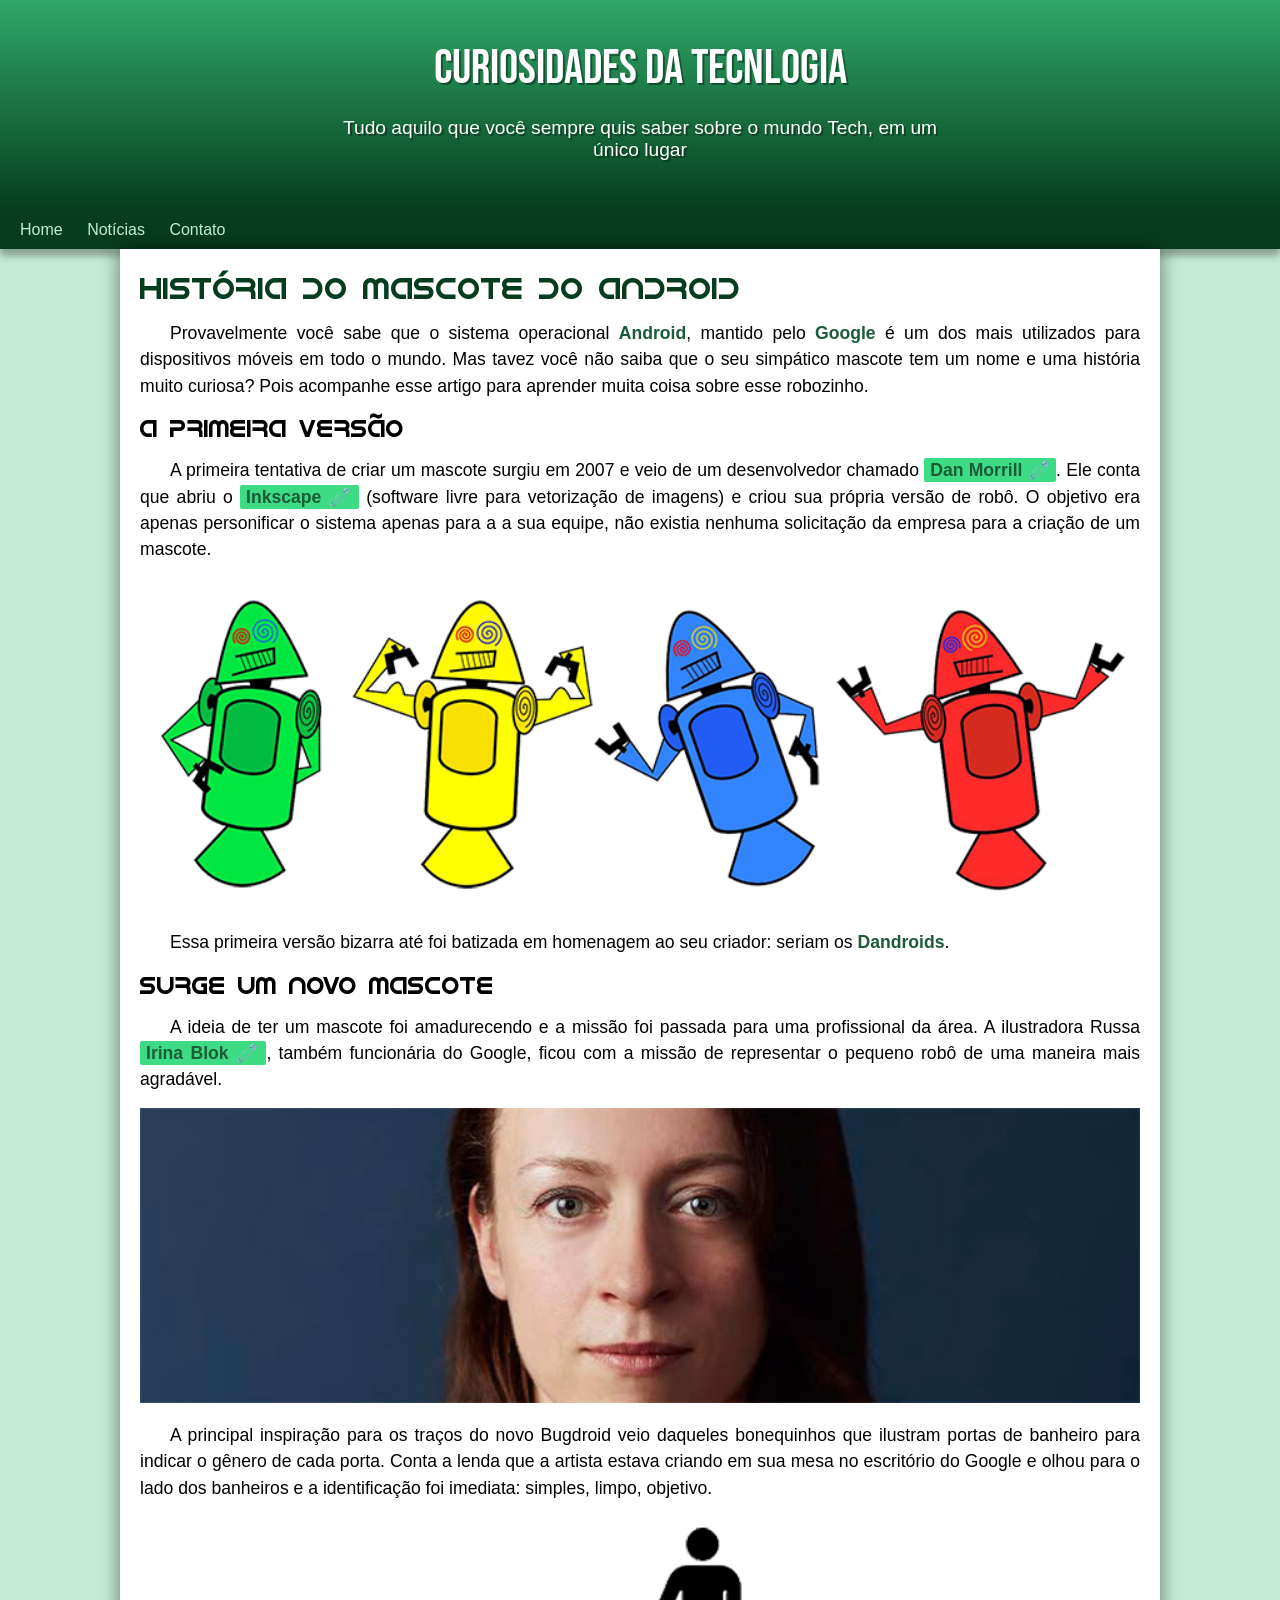
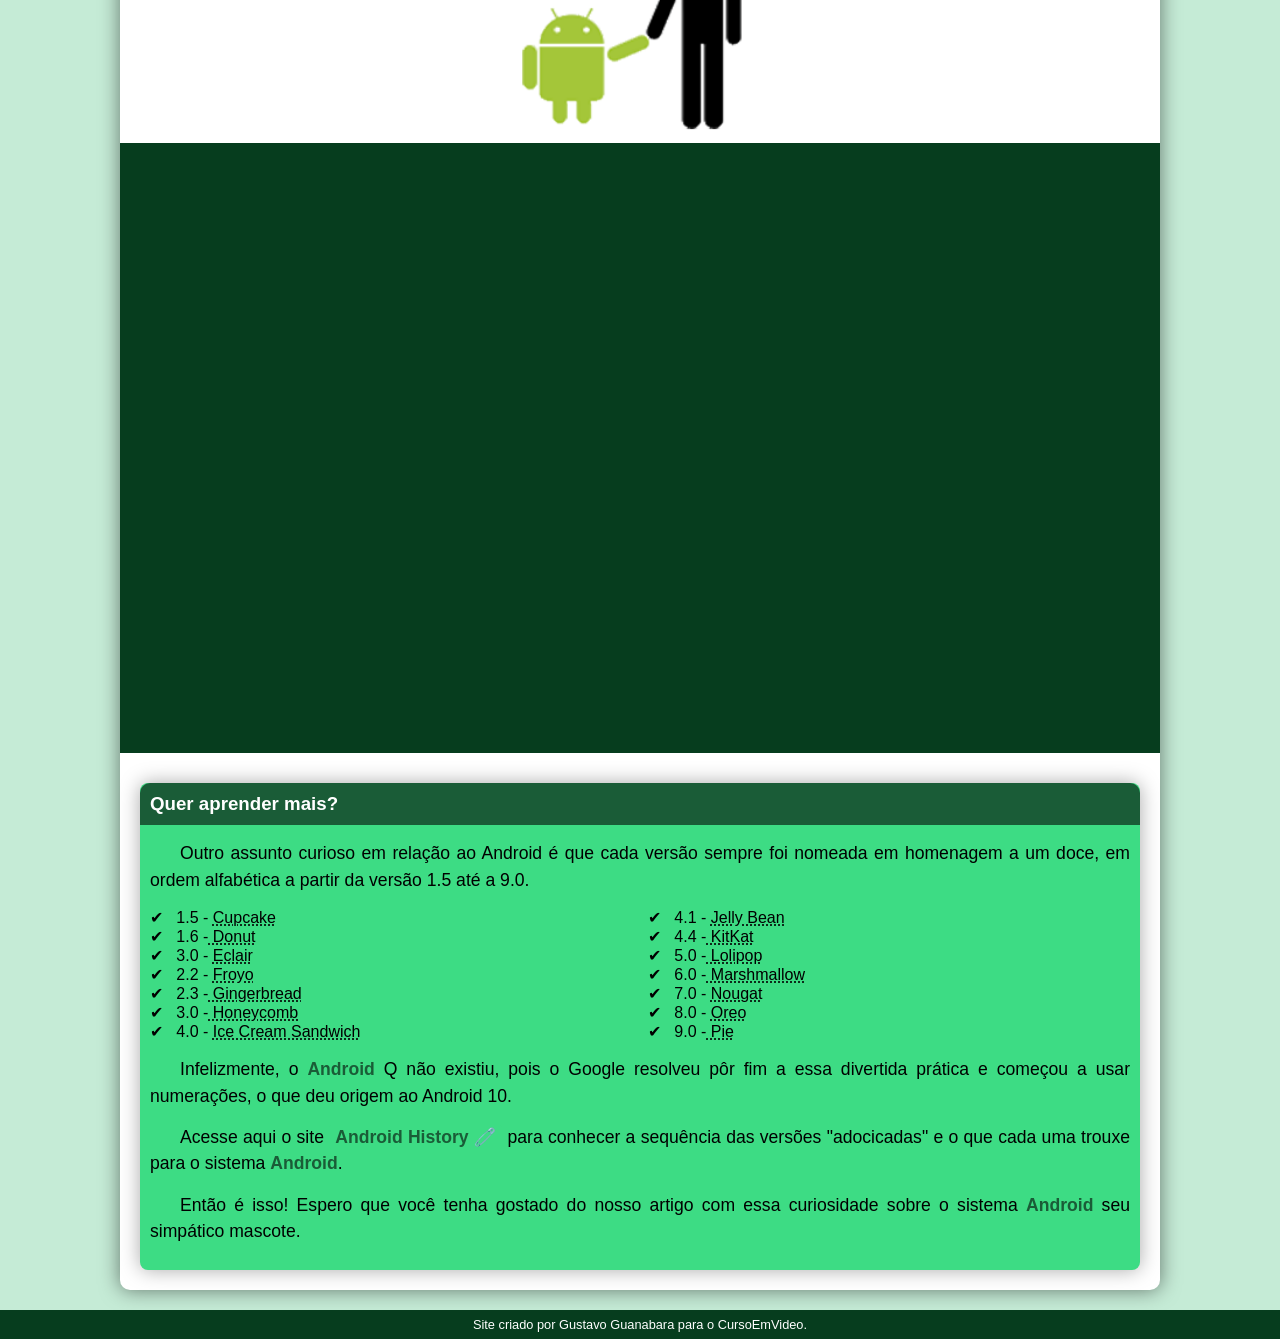
<file: index.html>
<!DOCTYPE html>
<html lang="pt-br">

<head>
    <meta charset="UTF-8">
    <meta name="viewport" content="width=device-width, initial-scale=1.0">
    <title>Como surgiu o mascote do Android?</title>
    <link rel="shortcut icon" href="imagens/favicon.ico" type="image/x-icon">
    <link rel="stylesheet" href="style.css">
</head>

<body>
    <header>
        <h1>Curiosidades da Tecnlogia</h1>
        <p>Tudo aquilo que você sempre quis saber sobre o mundo Tech, em um único lugar</p>
    </header>
    <nav>
        <a href="#">Home</a>
        <a href="#">Notícias</a>
       <a href="#">Contato</a>
    </nav>
    <main>
        <article>
            <h1>História do Mascote do Android</h1>

            <p> Provavelmente você sabe que o sistema operacional <strong>Android</strong>, mantido pelo
                <strong>Google</strong> é um dos mais utilizados
                para dispositivos móveis em todo o mundo. Mas tavez você não saiba que o seu simpático mascote tem um
                nome e uma história muito curiosa? Pois acompanhe esse artigo para aprender muita coisa sobre esse
                robozinho.
            </p>

            <h2>A primeira versão</h2>

            <p>
                A primeira tentativa de criar um mascote surgiu em 2007 e veio de um desenvolvedor chamado <a
                    href="https://androidcommunity.com/dan-morrill-shows-us-the-android-mascot-that-almost-was-20130103/"
                    target="_blank" class="externo">Dan Morrill</a>.
                Ele
                conta que abriu o <a href="https://androidcommunity.com/dan-morrill-shows-us-the-android-mascot-that-almost-was-20130103/"target= "blank" class="externo" >Inkscape</a> (software livre para vetorização de imagens) e criou sua própria versão de
                robô.
                O objetivo era apenas personificar o sistema apenas para a a sua equipe, não existia nenhuma solicitação
                da
                empresa para a criação de um mascote.
            </p>


            <picture>
                <source media="(max-width: 600px )" srcset="imagens/dan-droids-pq.png">
                <img src="imagens/dan-droids.png" alt="primeiro mascote do Android">
            </picture>


            <p>Essa primeira versão bizarra até foi batizada em homenagem ao seu criador: seriam os
                <strong>Dandroids</strong>.
            </p>

            <h2>Surge um novo mascote</h2>



            <p>A ideia de ter um mascote foi amadurecendo e a missão foi passada para uma profissional da área. A
                ilustradora Russa <a href="https://www.irinablok.com/android" target="_blank" class="externo">Irina Blok</a>, também
                funcionária do Google, ficou com a missão de representar o pequeno
                robô de uma maneira mais agradável. </p>

            <picture>
                <source media="(max-width: 600px)" srcset="imagens/irina-blok-pq.jpg">
                <img src="imagens/irina-blok.jpg" alt="Irina Blok, Criadora do Bugdroid">
            </picture>

            <p>

                A principal inspiração para os traços do novo Bugdroid veio daqueles bonequinhos que ilustram
                portas de
                banheiro para indicar o gênero de cada porta. Conta a lenda que a artista estava criando em sua
                mesa no
                escritório do Google e olhou para o lado dos banheiros e a identificação foi imediata: simples,
                limpo,
                objetivo.

            </p>


            <img src="imagens/bugdroid.png" class="pequena" alt="bugdroid.png">

            <div class="video">
                <iframe width="560" height="315" src="https://www.youtube.com/embed/l2UDgpLz20M?si=KDOLOevbbXDJfc_m"
                    title="YouTube video player" frameborder="0"
                    allow="accelerometer; autoplay; clipboard-write; encrypted-media; gyroscope; picture-in-picture; web-share"
                    referrerpolicy="strict-origin-when-cross-origin" allowfullscreen></iframe>
            </div>
        </article>
        <aside>

            <h3>Quer aprender mais?</h3>

            <p>

                Outro assunto curioso em relação ao Android é que cada versão sempre foi nomeada em homenagem a
                um doce,
                em
                ordem alfabética a partir da versão 1.5 até a 9.0.
            </p>

            <ul>
                <li>
                    1.5 - <abbr title="Bolo de Copo">Cupcake</abbr>
                </li>

                <li>
                    1.6 -<abbr title="Rosquinha"> Donut</abbr>
                </li>

                <li>
                    3.0 - <abbr title="Bomba">Eclair</abbr>
                </li>

                <li>
                    2.2 - <abbr title="Iorgute Congelado">Froyo</abbr>
                </li>

                <li>
                    2.3 -<abbr title="Biscoito de Gengibre"> Gingerbread</abbr>
                </li>

                <li>
                    3.0 -<abbr title="Favo de Mel"> Honeycomb</abbr>
                </li>

                <li>
                    4.0 - <abbr title="Sanduiche  de Sorvete">Ice Cream Sandwich</abbr>
                </li>

                <li>
                    4.1 - <abbr title="Jujuba">Jelly Bean</abbr>
                </li>

                <li>
                    4.4 -<abbr title="KitKat"> KitKat</abbr>
                </li>

                <li>
                    5.0 -<abbr title="Pirulito"> Lolipop</abbr>
                </li>

                <li>
                    6.0 -<abbr title="Marshmallow"> Marshmallow</abbr>
                </li>

                <li>
                    7.0 - <abbr title="Torrone">Nougat</abbr>
                </li>

                <li>
                    8.0 - <abbr title="Oreo">Oreo</abbr>
                </li>

                <li>
                    9.0 -<abbr title="Torta"> Pie</abbr>
                </li>

            </ul>


            <p>
                Infelizmente, o <strong>Android</strong> Q não existiu, pois o Google resolveu pôr fim a essa
                divertida prática e começou
                a
                usar numerações, o que deu origem ao Android 10.
            </p>


            <p>
                Acesse aqui o site <a
                    href="https://medium.com/@sanathsajeevakumara/android-versions-and-their-flavours-4e950859e5c4"
                    target="_blank" class="externo">Android History</a> para conhecer a sequência das versões "adocicadas" e o que
                cada uma
                trouxe para o sistema <strong>Android</strong>.
            </p>


            <p>
                Então é isso! Espero que você tenha gostado do nosso artigo com essa curiosidade sobre o sistema
                <strong>Android</strong>
                seu simpático mascote.
            </p>

        </aside>
    </main>
    <footer>
        <p>
            Site criado por <a href="https://gustavoguanabara.github.io/ " target="_blank " >Gustavo Guanabara</a> para o
            <a href="https://www.youtube.com/c/CursoemV%C3%ADdeo" target="_blank">CursoEmVideo</a>.
        </p>
    </footer>

</body>

</html>
</file>
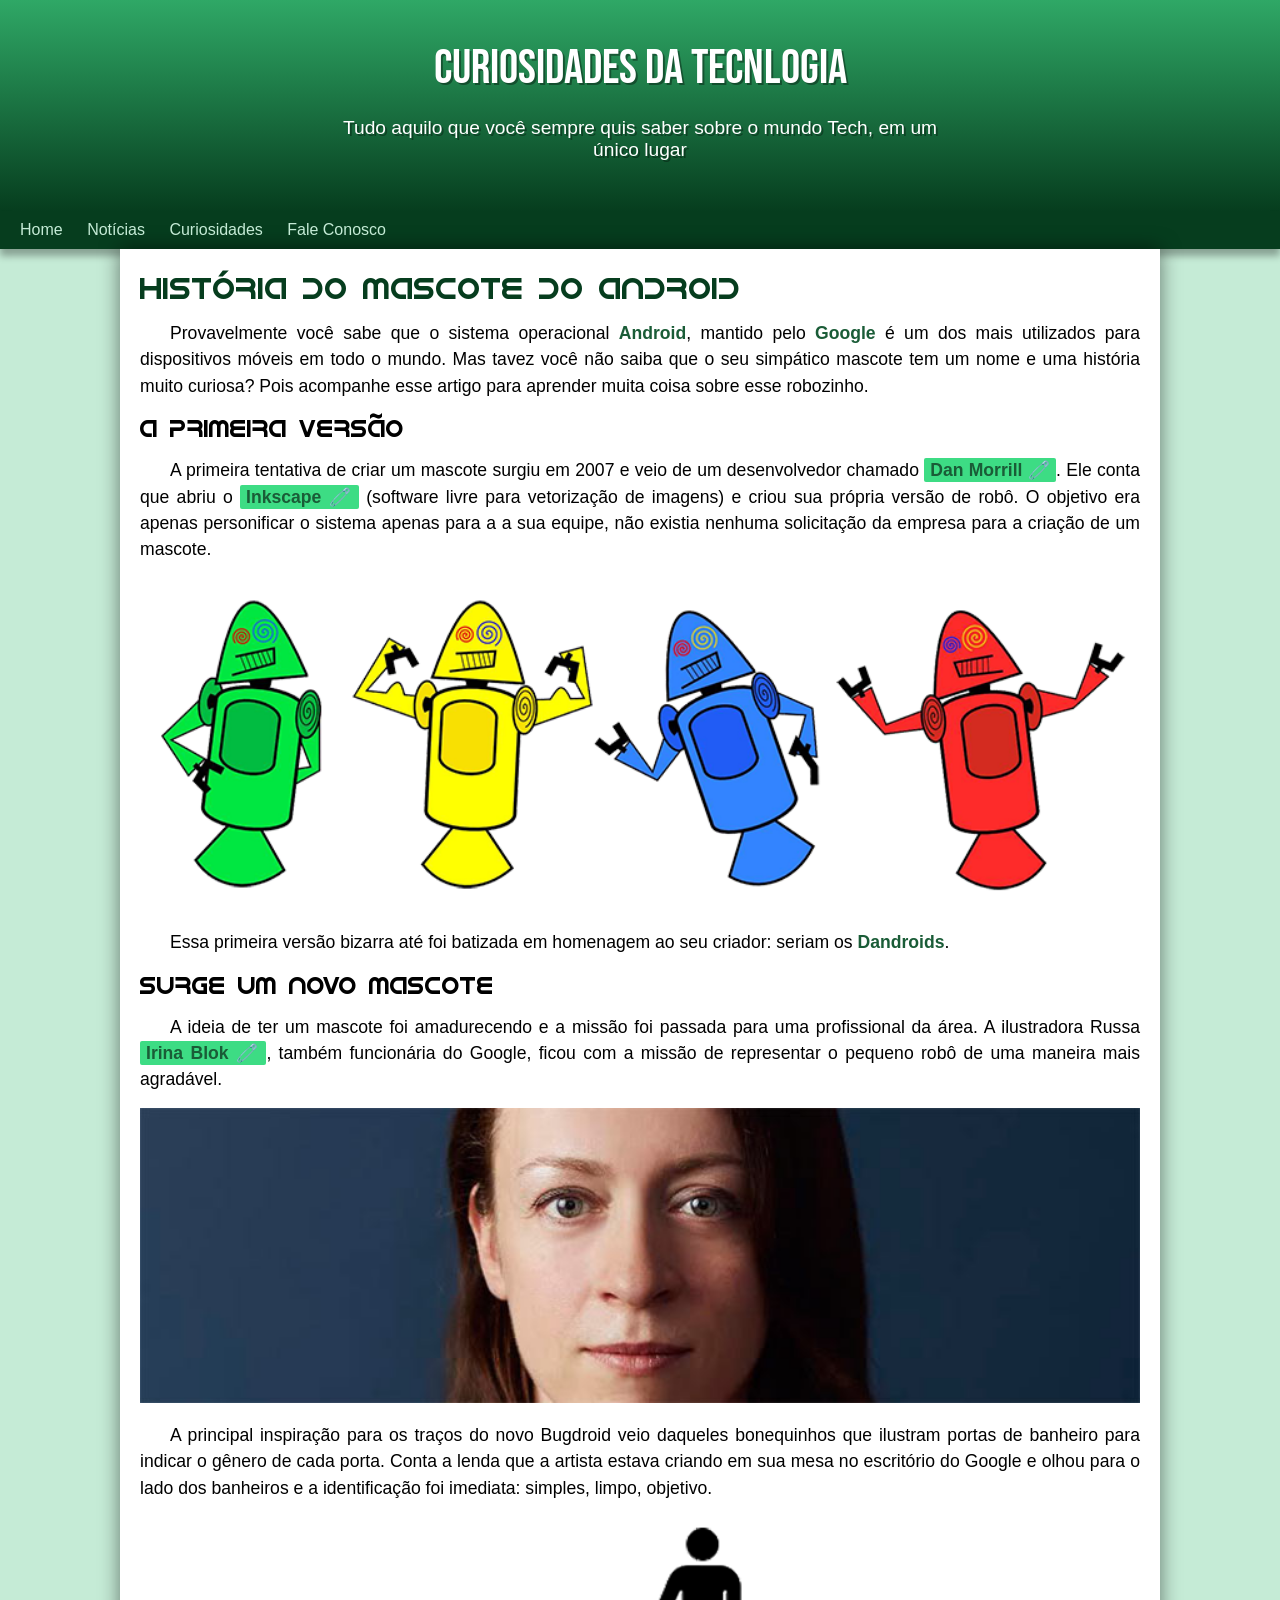
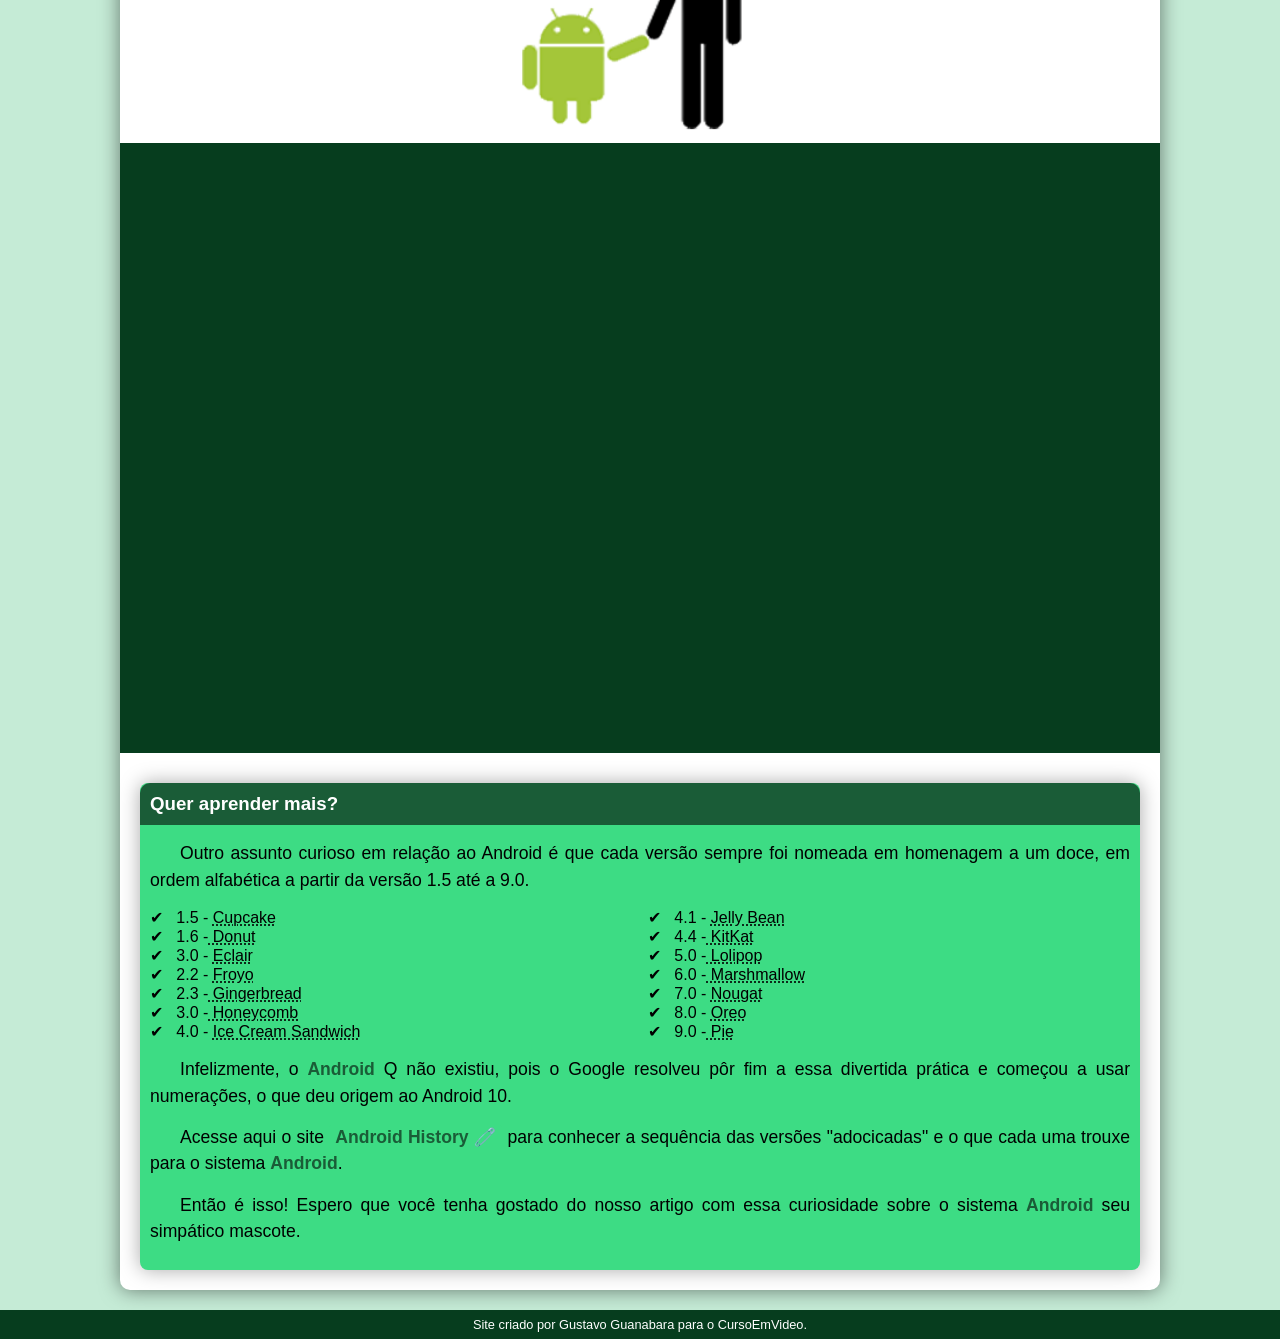
<file: index.html.html>
<!DOCTYPE html>
<html lang="pt-br">

<head>
    <meta charset="UTF-8">
    <meta name="viewport" content="width=device-width, initial-scale=1.0">
    <title>Como surgiu o mascote do Android?</title>
    <link rel="shortcut icon" href="imagens/favicon.ico" type="image/x-icon">
    <link rel="stylesheet" href="style.css">
</head>

<body>
    <header>
        <h1>Curiosidades da Tecnlogia</h1>
        <p>Tudo aquilo que você sempre quis saber sobre o mundo Tech, em um único lugar</p>
    </header>
    <nav>
        <a href="#">Home</a>
        <a href="#">Notícias</a>
        <a href="#">Curiosidades</a>
        <a href="#">Fale Conosco</a>
    </nav>
    <main>
        <article>
            <h1>História do Mascote do Android</h1>

            <p> Provavelmente você sabe que o sistema operacional <strong>Android</strong>, mantido pelo
                <strong>Google</strong> é um dos mais utilizados
                para dispositivos móveis em todo o mundo. Mas tavez você não saiba que o seu simpático mascote tem um
                nome e uma história muito curiosa? Pois acompanhe esse artigo para aprender muita coisa sobre esse
                robozinho.
            </p>

            <h2>A primeira versão</h2>

            <p>
                A primeira tentativa de criar um mascote surgiu em 2007 e veio de um desenvolvedor chamado <a
                    href="https://androidcommunity.com/dan-morrill-shows-us-the-android-mascot-that-almost-was-20130103/"
                    target="_blank" class="externo">Dan Morrill</a>.
                Ele
                conta que abriu o <a href="https://androidcommunity.com/dan-morrill-shows-us-the-android-mascot-that-almost-was-20130103/"target= "blank" class="externo" >Inkscape</a> (software livre para vetorização de imagens) e criou sua própria versão de
                robô.
                O objetivo era apenas personificar o sistema apenas para a a sua equipe, não existia nenhuma solicitação
                da
                empresa para a criação de um mascote.
            </p>


            <picture>
                <source media="(max-width: 600px )" srcset="imagens/dan-droids-pq.png">
                <img src="imagens/dan-droids.png" alt="primeiro mascote do Android">
            </picture>


            <p>Essa primeira versão bizarra até foi batizada em homenagem ao seu criador: seriam os
                <strong>Dandroids</strong>.
            </p>

            <h2>Surge um novo mascote</h2>



            <p>A ideia de ter um mascote foi amadurecendo e a missão foi passada para uma profissional da área. A
                ilustradora Russa <a href="https://www.irinablok.com/android" target="_blank" class="externo">Irina Blok</a>, também
                funcionária do Google, ficou com a missão de representar o pequeno
                robô de uma maneira mais agradável. </p>

            <picture>
                <source media="(max-width: 600px)" srcset="imagens/irina-blok-pq.jpg">
                <img src="imagens/irina-blok.jpg" alt="Irina Blok, Criadora do Bugdroid">
            </picture>

            <p>

                A principal inspiração para os traços do novo Bugdroid veio daqueles bonequinhos que ilustram
                portas de
                banheiro para indicar o gênero de cada porta. Conta a lenda que a artista estava criando em sua
                mesa no
                escritório do Google e olhou para o lado dos banheiros e a identificação foi imediata: simples,
                limpo,
                objetivo.

            </p>


            <img src="imagens/bugdroid.png" class="pequena" alt="bugdroid.png">

            <div class="video">
                <iframe width="560" height="315" src="https://www.youtube.com/embed/l2UDgpLz20M?si=KDOLOevbbXDJfc_m"
                    title="YouTube video player" frameborder="0"
                    allow="accelerometer; autoplay; clipboard-write; encrypted-media; gyroscope; picture-in-picture; web-share"
                    referrerpolicy="strict-origin-when-cross-origin" allowfullscreen></iframe>
            </div>
        </article>
        <aside>

            <h3>Quer aprender mais?</h3>

            <p>

                Outro assunto curioso em relação ao Android é que cada versão sempre foi nomeada em homenagem a
                um doce,
                em
                ordem alfabética a partir da versão 1.5 até a 9.0.
            </p>

            <ul>
                <li>
                    1.5 - <abbr title="Bolo de Copo">Cupcake</abbr>
                </li>

                <li>
                    1.6 -<abbr title="Rosquinha"> Donut</abbr>
                </li>

                <li>
                    3.0 - <abbr title="Bomba">Eclair</abbr>
                </li>

                <li>
                    2.2 - <abbr title="Iorgute Congelado">Froyo</abbr>
                </li>

                <li>
                    2.3 -<abbr title="Biscoito de Gengibre"> Gingerbread</abbr>
                </li>

                <li>
                    3.0 -<abbr title="Favo de Mel"> Honeycomb</abbr>
                </li>

                <li>
                    4.0 - <abbr title="Sanduiche  de Sorvete">Ice Cream Sandwich</abbr>
                </li>

                <li>
                    4.1 - <abbr title="Jujuba">Jelly Bean</abbr>
                </li>

                <li>
                    4.4 -<abbr title="KitKat"> KitKat</abbr>
                </li>

                <li>
                    5.0 -<abbr title="Pirulito"> Lolipop</abbr>
                </li>

                <li>
                    6.0 -<abbr title="Marshmallow"> Marshmallow</abbr>
                </li>

                <li>
                    7.0 - <abbr title="Torrone">Nougat</abbr>
                </li>

                <li>
                    8.0 - <abbr title="Oreo">Oreo</abbr>
                </li>

                <li>
                    9.0 -<abbr title="Torta"> Pie</abbr>
                </li>

            </ul>


            <p>
                Infelizmente, o <strong>Android</strong> Q não existiu, pois o Google resolveu pôr fim a essa
                divertida prática e começou
                a
                usar numerações, o que deu origem ao Android 10.
            </p>


            <p>
                Acesse aqui o site <a
                    href="https://medium.com/@sanathsajeevakumara/android-versions-and-their-flavours-4e950859e5c4"
                    target="_blank" class="externo">Android History</a> para conhecer a sequência das versões "adocicadas" e o que
                cada uma
                trouxe para o sistema <strong>Android</strong>.
            </p>


            <p>
                Então é isso! Espero que você tenha gostado do nosso artigo com essa curiosidade sobre o sistema
                <strong>Android</strong>
                seu simpático mascote.
            </p>

        </aside>
    </main>
    <footer>
        <p>
            Site criado por <a href="https://gustavoguanabara.github.io/ " target="_blank " >Gustavo Guanabara</a> para o
            <a href="https://www.youtube.com/c/CursoemV%C3%ADdeo" target="_blank">CursoEmVideo</a>.
        </p>
    </footer>

</body>

</html>
</file>
<file: style.css>
@charset "UTF-8";

@import url('https://fonts.googleapis.com/css2?family=Bebas+Neue&family=Coral+Pixels&family=Gorditas:wght@400;700&display=swap');

@font-face {
   font-family: android;
   src: url(fontes/idroid/IDroid.otf) format('opentype');
   font-weight: normal;
}

* {
   margin: 0px;
   padding: 0px;
}


:root {
   --cor01: #c5ebd6;
   --cor02: #83e1ad;
   --cor03: #3ddc84;
   --cor04: #2fa866;
   --cor05: #1a5c37;
   --cor06: #063d1e;

   --fonte-padão: Arial, verdana, helvetica, sans-serif;
   --fonte-destaque: "Bebas Neue", sans-serif;
   ;
   --fonte-android: 'android', cursive;

}

body {
   background-color: var(--cor01);
   font-family: var(--fonte-padão)
}

a.externo::after {
   content: '\00A0\1F9F7';
}



header {
   background-image: linear-gradient(to bottom, var(--cor04), var(--cor06));
   background-color: var(--cor05);
   min-height: 150px;
   text-align: center;
   padding-top: 40px;
}

header > h1 {
   color: white;
   font-family: var(--fonte-destaque);
   font-size: 3.0em;
   margin-bottom: 20px;
   text-shadow: 2px 2px 0px rgba(0, 0, 0, 0.37);
font-weight: normal;


}

header > p {
   font-family: var(--fonte-padão);
   font-size: 1.2em;
   color: white;
   padding-right: 10px;
   padding-left: 10px;
   max-width: 600px;
   margin: auto;
   padding-bottom: 50px;
   text-shadow: 2px 2px 0px rgba(0, 0, 0, 0.336);

}

nav {
   background-color: var(--cor06);
   padding: 10px;

   box-shadow: 0px 7px 7px rgba(0, 0, 0, 0.308)
}

nav > a {
   color: var(--cor01);
   padding: 10px;
  margin: 20px 0px 0px 0px;
   border-radius: 5px;
   text-decoration: none;
   transition-duration: 0.3s;


}

nav>a:hover {

   background-color: var(--cor04);
   color: var(--cor05);
}

main {
   min-width: 300px;
   max-width: 1000px;
   margin: auto;
   margin-bottom: 20px;
   padding: 20px;
   background-color: white;
   box-shadow: 0px 0px 20px rgba(0, 0, 0, 0.5);
   border-bottom-left-radius: 10px;
   border-bottom-right-radius: 10px;
}

main a {
   text-decoration: none;
   font-weight: bold;
   color: var(--cor05);
   background-color: var(--cor03);
   padding: 2px 6px;
   border-radius: 2px;
}

main strong {
   color: var(--cor05);
   font-weight: bolder;
}

main h1 {
   color: var(--cor06);
   font-family: var(--fonte-android);
   font-size: 1.9em;
   font-weight: normal;
   
}

main h2 {
   color: black;
   font-family: var(--fonte-android);
   font-weight: normal;
}

main p {
   margin: 15px 0px;
   text-align: justify;
   text-indent: 30px;
   line-height: 1.5em;
   font-size: 1.1em;
}


main img {
   width: 100%;
}

main img.pequena {
   width: 350px;
   display: block;
   margin: auto;
}

div.video {
   background-color: var(--cor06);
   margin: 0px -20px 30px -20px;
   padding: 20px;
   padding-bottom: 59%;
   position: relative;

   }

   div.video > iframe {
      position: absolute;
      top: 5%;
      left: 5%;
      width:90% ;
      height: 90%;
   }


   aside {
      background-color: var(--cor03);
      padding: 10px;
      border-radius: 8px;
      box-shadow: 0px 0px 20px rgba(0, 0, 0, 0.342);

   }

   aside>h3 {
      background-color: #1a5c37;
      color: white;
      padding: 10px;
      margin: -10px -10px 0px -10px;
      border-radius: 10px 10px 0px 0px;
   }

   aside>ul {
      list-style-type: ' \2714 \00A0 \00A0';
      list-style-position: inside;
      columns: 2;

   }


   footer {

      background-color: var(--cor06);
      color: white;
      text-align: center;
      font-size: 0.8em;
      padding: 7px;

   }

   footer a {
      color: white;
      font-size: bolder;
      text-decoration: none;

   }

   footer a:hover {
      text-decoration: underline;
      color: var(--cor03);
   }
</file>
